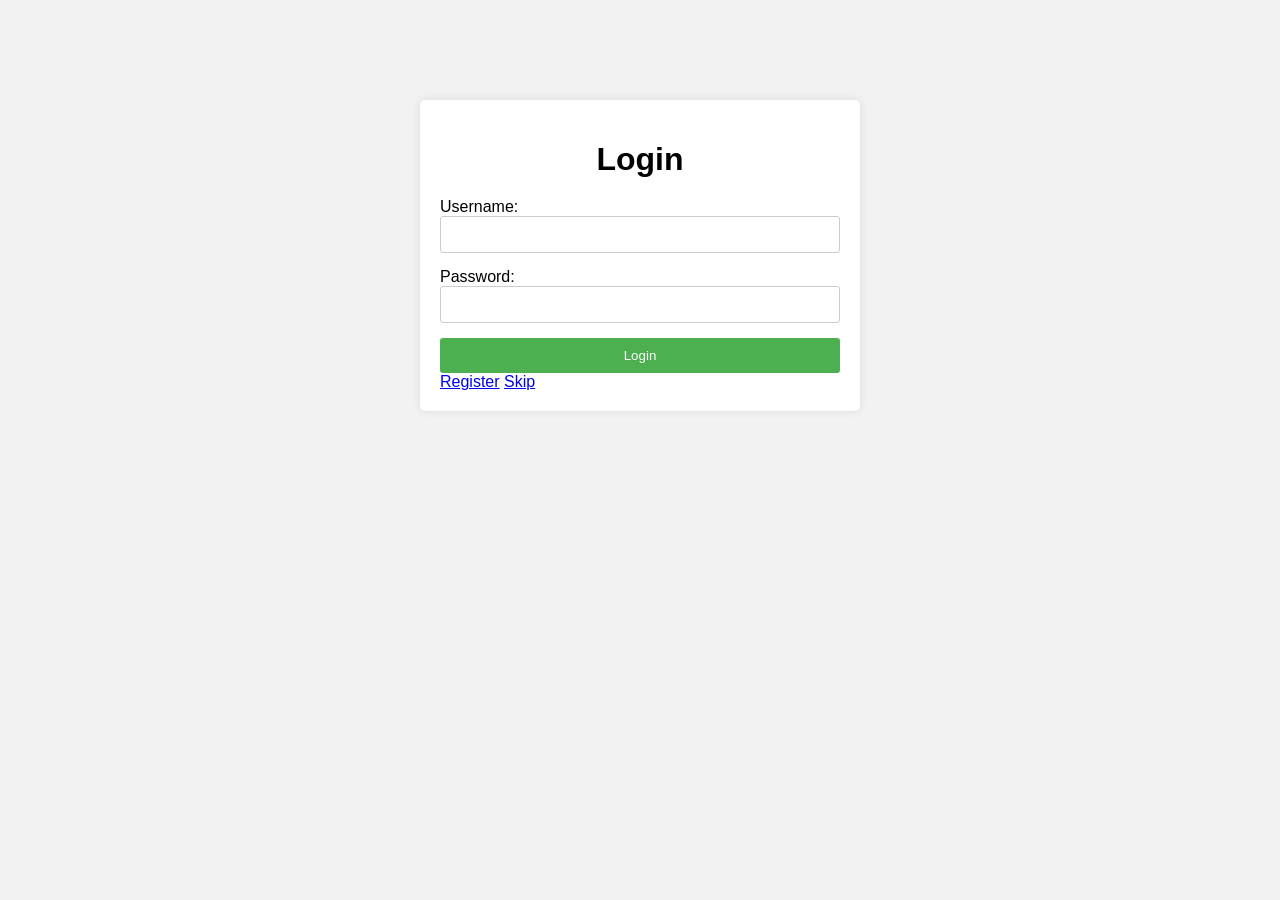
<file: templates/index.html>
<!DOCTYPE html>
<html lang="en">
<head>
  <meta charset="UTF-8">
  <meta name="viewport" content="width=device-width, initial-scale=1.0">
  <title>Login</title>
  <style>
    body {
      font-family: Arial, sans-serif;
      background-color: #f2f2f2;
      margin: 0;
      padding: 0;
    }

    .login-container {
      max-width: 400px;
      margin: 100px auto;
      background-color: #fff;
      padding: 20px;
      border-radius: 5px;
      box-shadow: 0 0 10px rgba(0, 0, 0, 0.1);
    }

    .login-container h1 {
      text-align: center;
      margin-bottom: 20px;
    }

    .login-container input[type="text"],
    .login-container input[type="password"] {
      width: 100%;
      padding: 10px;
      margin-bottom: 15px;
      border: 1px solid #ccc;
      border-radius: 3px;
      box-sizing: border-box;
    }

    .login-container button {
      width: 100%;
      padding: 10px;
      background-color: #4CAF50;
      color: #fff;
      border: none;
      border-radius: 3px;
      cursor: pointer;
    }

    .skip-button {
      display: block;
      width: 100%;
      padding: 10px;
      background-color: #ddd;
      color: #333;
      border: none;
      border-radius: 3px;
      cursor: pointer;
      margin-top: 20px;
      margin-bottom: 20px;
    }

    .skip-button:hover {
      background-color: #eee;
    }
  </style>
</head>
<body>
  <div class="login-container">
    <h1>Login</h1>
    <form action="/login" method="POST">
      <label for="username">Username:</label>
      <input type="text" id="username" name="username" required>
      <br>
      <label for="password">Password:</label>
      <input type="password" id="password" name="password" required>
      <br>
      <button type="submit">Login</button>
      <a href="/">Register</a>
      <a href="/">Skip</a>
    </form>
   
  </div>
</body>
</html>
</file>
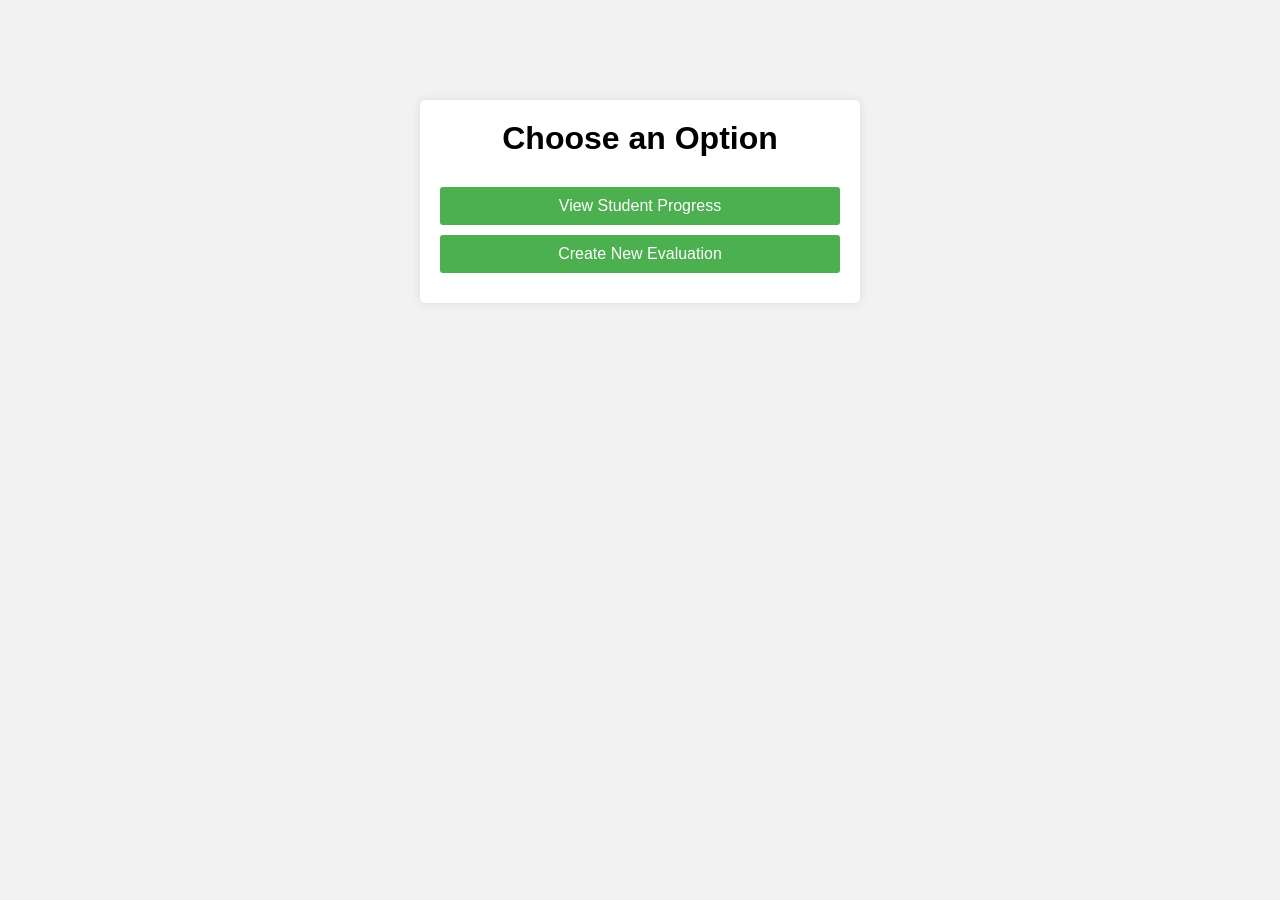
<file: templates/choose.html>
<!DOCTYPE html>
<html lang="en">
<head>
  <meta charset="UTF-8">
  <meta name="viewport" content="width=device-width, initial-scale=1.0">
  <title>Choose Option</title>
  <style>
    body {
      font-family: Arial, sans-serif;
      background-color: #f2f2f2;
      margin: 0;
      padding: 0;
    }

    .container {
      max-width: 400px;
      margin: 100px auto;
      background-color: #fff;
      padding: 20px;
      border-radius: 5px;
      box-shadow: 0 0 10px rgba(0, 0, 0, 0.1);
      text-align: center;
    }

    .container h1 {
      margin-top: 0;
      margin-bottom: 30px;
    }

    .container a {
      display: block;
      padding: 10px;
      background-color: #4CAF50;
      color: #fff;
      border: none;
      border-radius: 3px;
      text-decoration: none;
      margin-bottom: 10px;
    }

    .container a:hover {
      background-color: #3e8e41;
    }
  </style>
</head>
<body>
  <div class="container">
    <h1>Choose an Option</h1>
    <a href="/view-progress">View Student Progress</a>
    <a href="/create-evaluation">Create New Evaluation</a>
  </div>
</body>
</html>
</file>
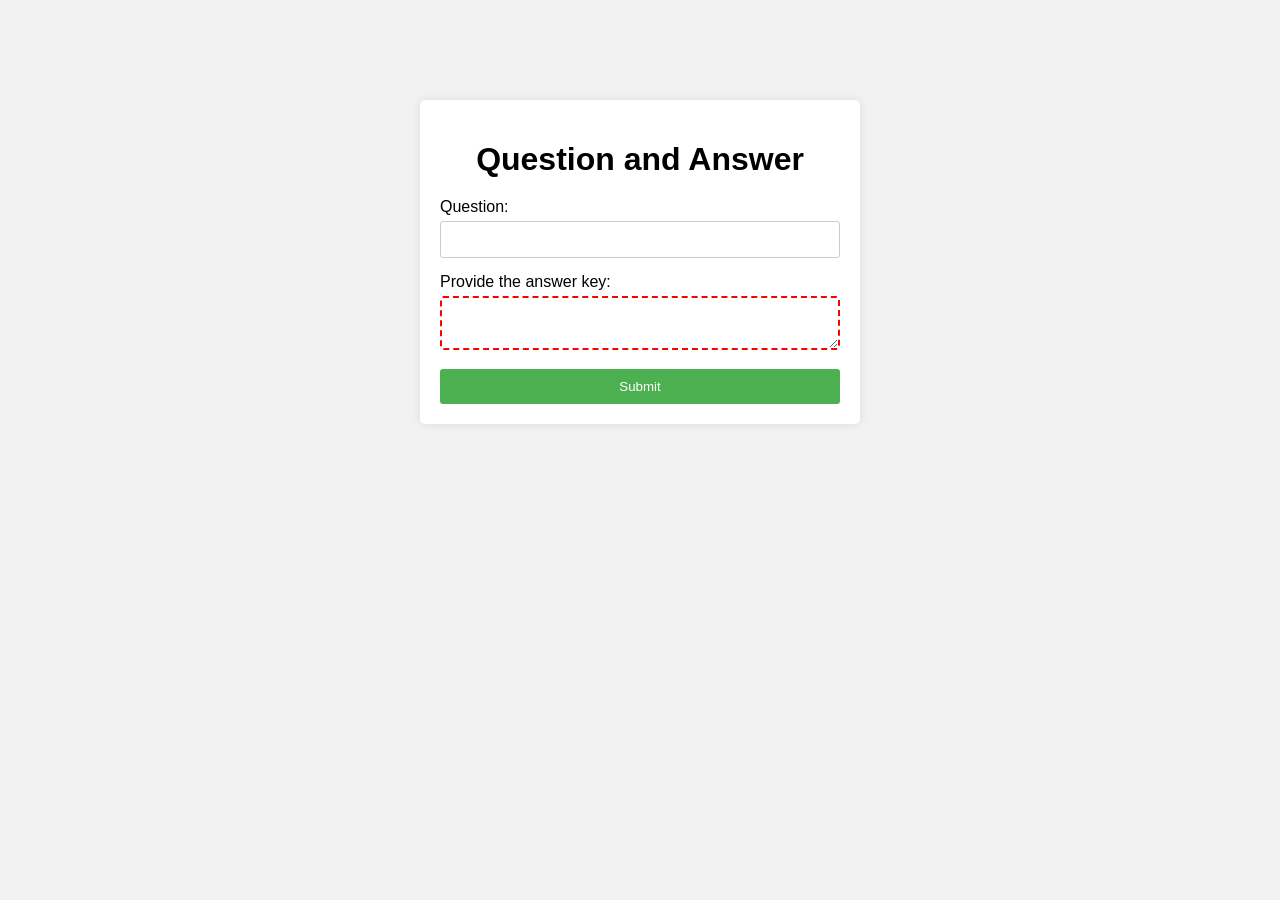
<file: templates/facultyinput.html>
<!DOCTYPE html>
<html lang="en">
<head>
  <meta charset="UTF-8">
  <meta name="viewport" content="width=device-width, initial-scale=1.0">
  <title>Question and Answer</title>
  <style>
    body {
      font-family: Arial, sans-serif;
      background-color: #f2f2f2;
      margin: 0;
      padding: 0;
    }

    .container {
      max-width: 400px;
      margin: 100px auto;
      background-color: #fff;
      padding: 20px;
      border-radius: 5px;
      box-shadow: 0 0 10px rgba(0, 0, 0, 0.1);
    }

    .container h1 {
      text-align: center;
      margin-bottom: 20px;
    }

    .container label {
      display: block;
      margin-bottom: 5px;
    }

    .container input[type="text"] {
      width: 100%;
      padding: 10px;
      margin-bottom: 15px;
      border: 1px solid #ccc;
      border-radius: 3px;
      box-sizing: border-box;
    }

    .container textarea {
      width: 100%;
      padding: 10px;
      border: 1px solid #ccc;
      border-radius: 3px;
      box-sizing: border-box;
      resize: vertical;
    }

    .container textarea:focus {
      outline: none;
    }

    .container textarea:invalid {
      border: 2px dashed red;
    }

    .container textarea:valid {
      border: 2px solid lime;
    }

    .container button {
      width: 100%;
      padding: 10px;
      background-color: #4CAF50;
      color: #fff;
      border: none;
      border-radius: 3px;
      cursor: pointer;
      margin-top: 15px;
    }
  </style>
</head>
<body>
  <div class="container">
    <h1>Question and Answer</h1>
    <form action="/create-new-evaluation" method="POST">
      <label for="question">Question:</label>
      <input type="text" id="question" name="question" required>
      <br>
      <label for="answer">Provide the answer key:</label>
      <textarea id="answer" name="answer" required></textarea>
      <br>
      <button type="submit">Submit</button>
    </form>
  </div>
</body>
</html>
</file>
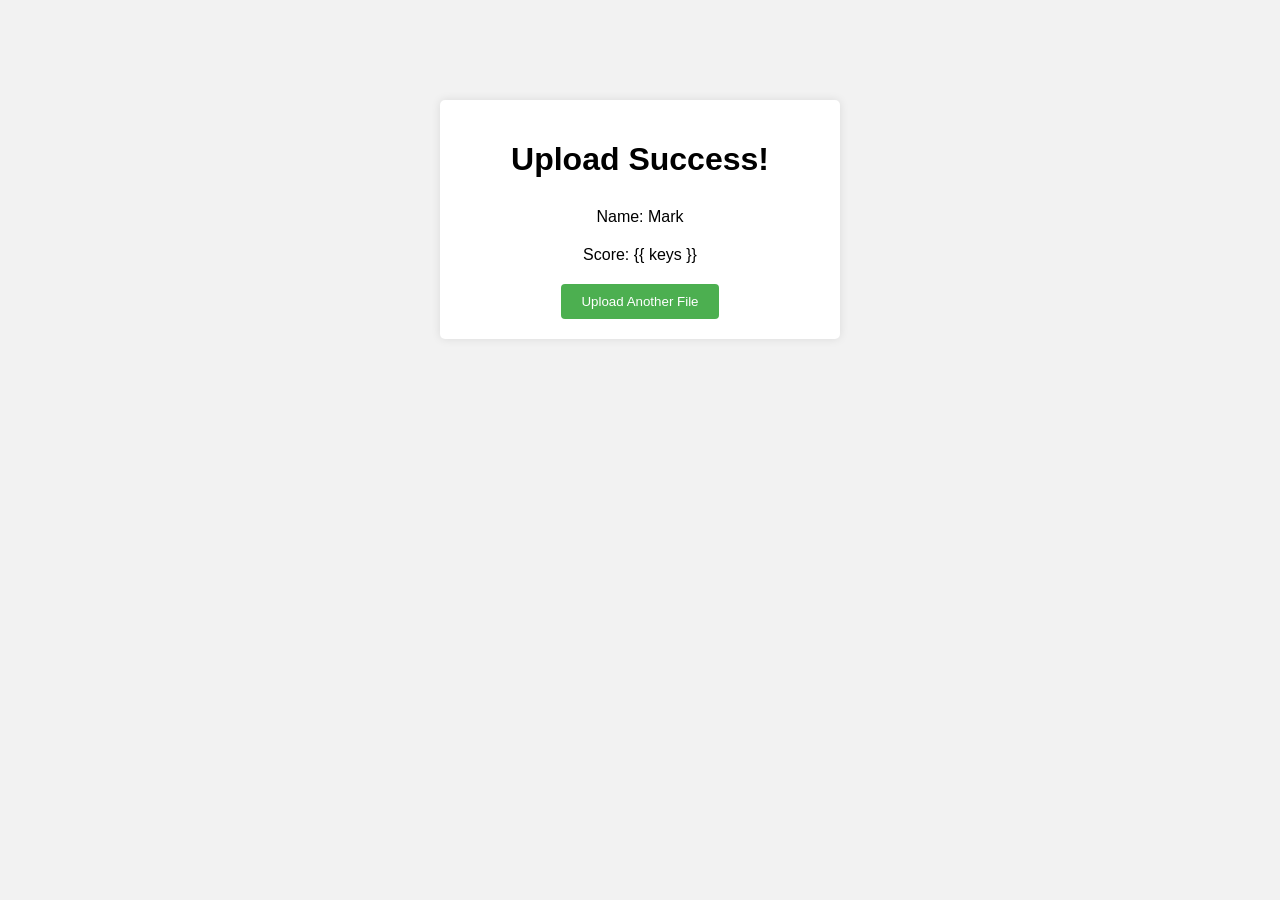
<file: templates/success.html>
<!DOCTYPE html>
<html lang="en">
<head>
  <meta charset="UTF-8">
  <meta name="viewport" content="width=device-width, initial-scale=1.0">
  <title>Upload Success</title>
  <style>
    * {
      box-sizing: border-box;
    }
    body {
      font-family: Arial, sans-serif;
      background-color: #f2f2f2;
      margin: 0;
      padding: 0;
    }
    .container {
      max-width: 400px;
      margin: 100px auto;
      background-color: #fff;
      padding: 20px;
      border-radius: 5px;
      box-shadow: 0 0 10px rgba(0, 0, 0, 0.1);
    }
    .container h1 {
      text-align: center;
      margin-bottom: 30px;
    }
    .container p {
      text-align: center;
      margin-bottom: 20px;
    }
    .container button {
      display: block;
      margin: 0 auto;
      background-color: #4CAF50;
      color: white;
      padding: 10px 20px;
      border: none;
      border-radius: 4px;
      cursor: pointer;
    }
    .container button:hover {
      background-color: #45a049;
    }
  </style>
</head>
<body>
  <div class="container">
    <h1>Upload Success!</h1>
    <p>Name: Mark</p>
    <p>Score: {{ keys }}</p>
    <button onclick="window.location.href='/create-new-evaluation';">Upload Another File</button>
  </div>
</body>
</html>
</file>
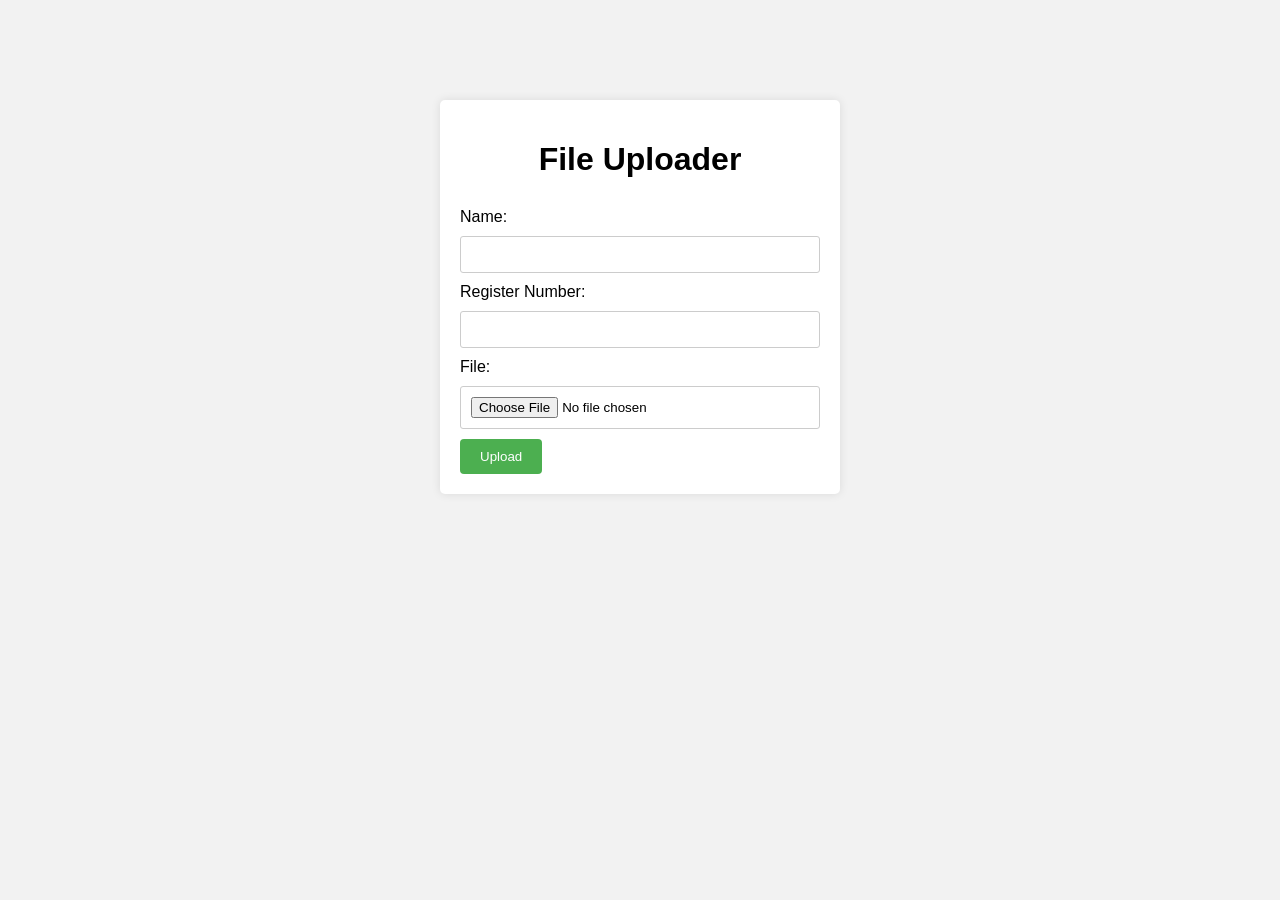
<file: templates/upload.html>
<!DOCTYPE html>
<html lang="en">
<head>
  <meta charset="UTF-8">
  <meta name="viewport" content="width=device-width, initial-scale=1.0">
  <title>File Uploader</title>
  <style>
    * {
      box-sizing: border-box;
    }
    body {
      font-family: Arial, sans-serif;
      background-color: #f2f2f2;
      margin: 0;
      padding: 0;
    }
    .container {
      max-width: 400px;
      margin: 100px auto;
      background-color: #fff;
      padding: 20px;
      border-radius: 5px;
      box-shadow: 0 0 10px rgba(0, 0, 0, 0.1);
    }
    .container h1 {
      text-align: center;
      margin-bottom: 30px;
    }
    .container label {
      display: block;
      margin-bottom: 10px;
    }
    .container input[type="text"],
    .container input[type="file"] {
      width: 100%;
      padding: 10px;
      margin-bottom: 10px;
      border: 1px solid #ccc;
      border-radius: 3px;
      box-sizing: border-box;
    }
    .container input[type="submit"] {
      background-color: #4CAF50;
      color: white;
      padding: 10px 20px;
      border: none;
      border-radius: 4px;
      cursor: pointer;
    }
    .container input[type="submit"]:hover {
      background-color: #45a049;
    }
  </style>
</head>
<body>
  <div class="container">
    <h1>File Uploader</h1>
    <form action="/upload/{{data}}" method="post" enctype="multipart/form-data">
      <label for="name">Name:</label>
      <input type="text" id="name" name="name" required>
      <label for="register_number">Register Number:</label>
      <input type="text" id="register_number" name="register_number" required>
      <label for="file">File:</label>
      <input type="file" id="file" name="file" required>
      <input type="submit" value="Upload">
    </form>
  </div>
</body>
</html>
</file>
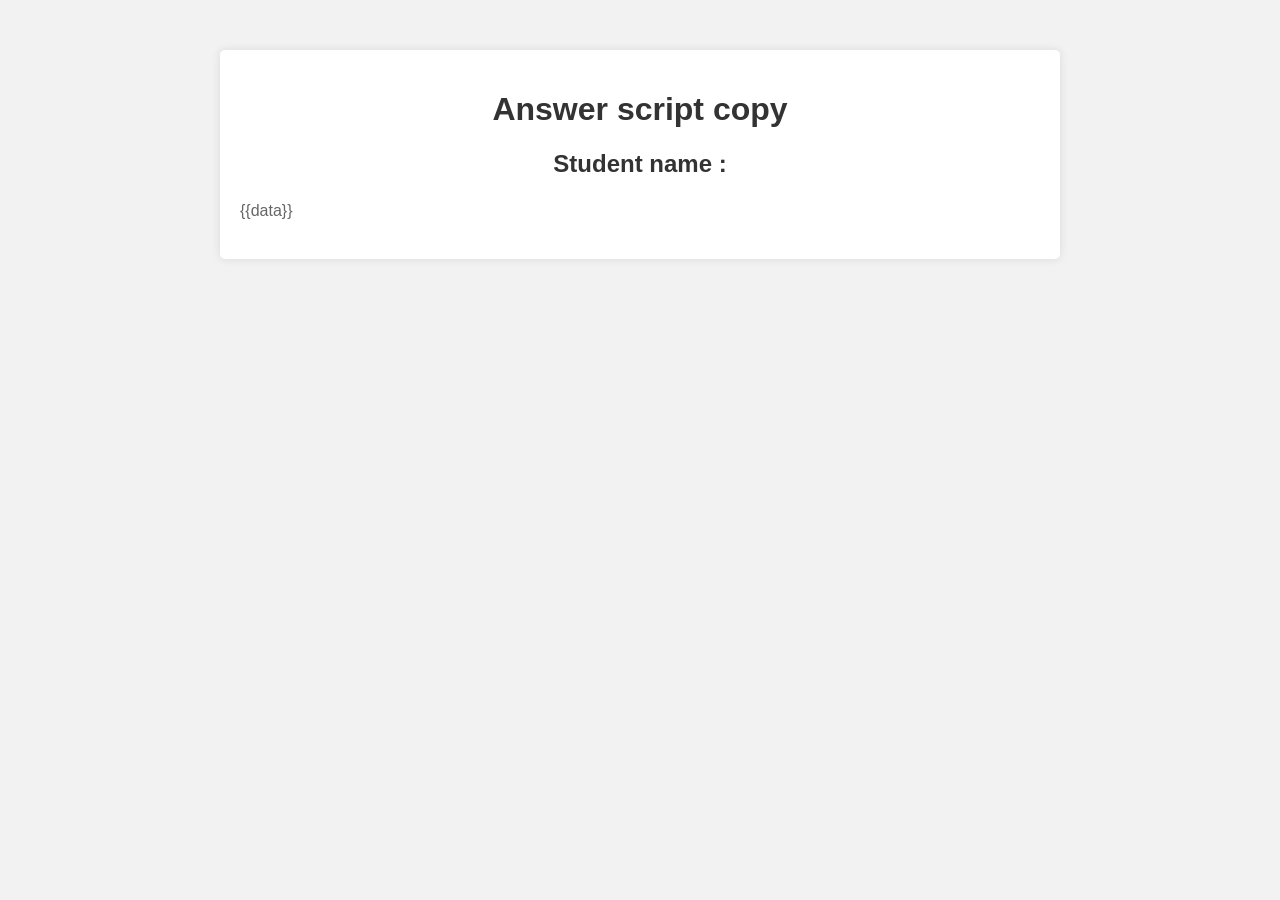
<file: templates/view.html>
<!DOCTYPE html>
<html lang="en">
<head>
  <meta charset="UTF-8">
  <meta name="viewport" content="width=device-width, initial-scale=1.0">
  <style>
    body {
      font-family: Arial, sans-serif;
      margin: 0;
      padding: 0;
      background-color: #f2f2f2;
    }
    .container {
      max-width: 800px;
      margin: 50px auto;
      padding: 20px;
      background-color: #fff;
      border-radius: 5px;
      box-shadow: 0 0 10px rgba(0, 0, 0, 0.1);
    }
    h1 {
      color: #333;
      text-align: center;
    }
    h2{
        color: #333;
        text-align: center;
    }
    .paragraph {
      margin-top: 20px;
    }
    .paragraph p {
      font-size: 16px;
      line-height: 1.6;
      color: #666;
    }
  </style>
  <title>Paragraph Preview</title>
</head>
<body>
  <div class="container">
    <h1>Answer script copy</h1>
    <h2>Student name : </h2>
    <div class="paragraph">
      <p>
        {{data}}
        </p>
    </div>
  </div>
</body>
</html>
</file>
